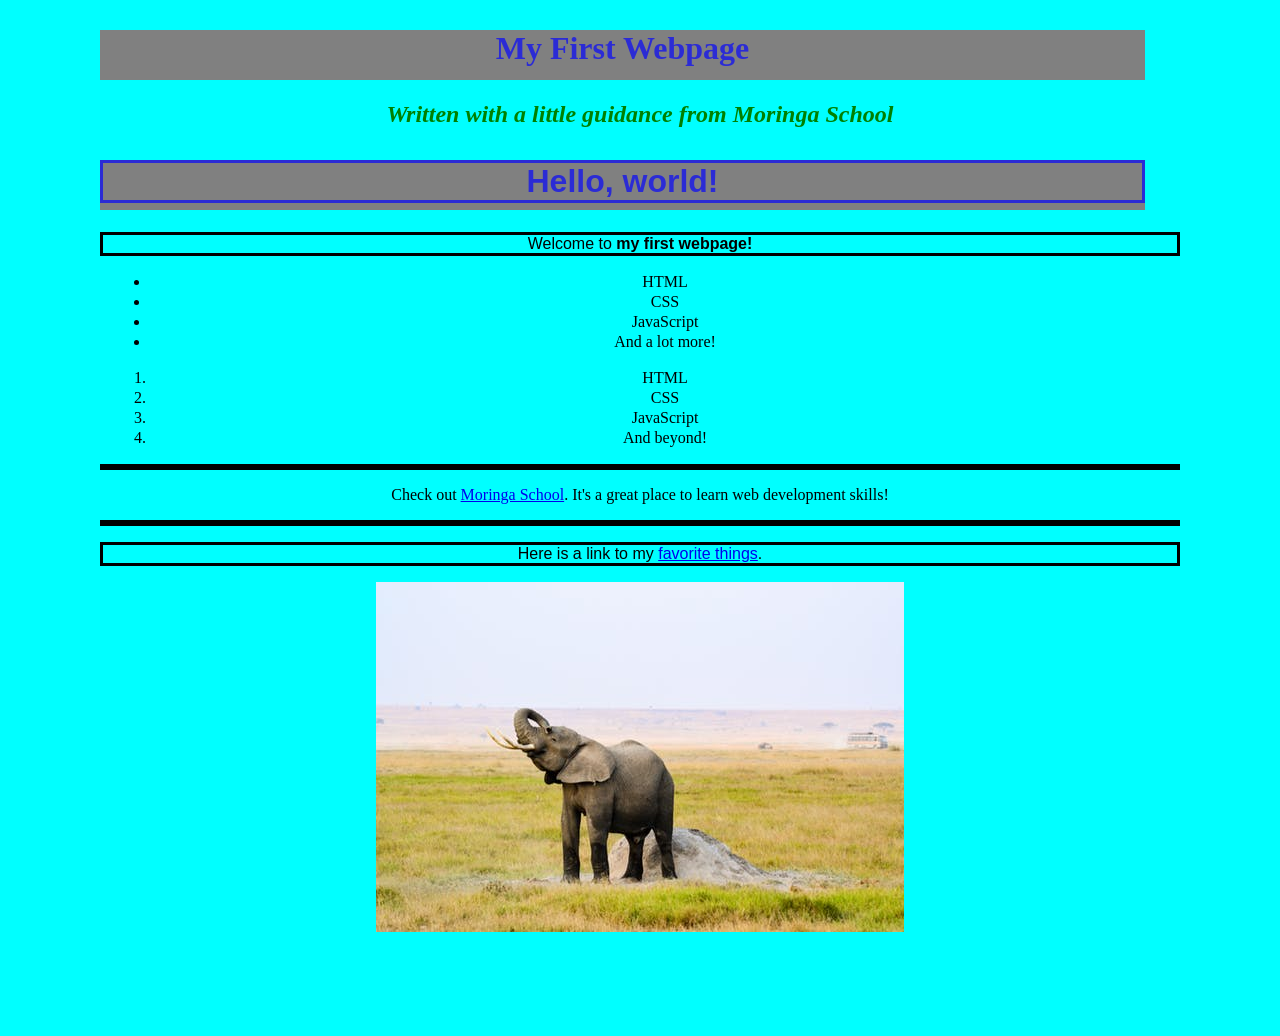
<file: index.html>
<!DOCTYPE html>
<html>
<head>
  <title> My first Web Page</title>
  <link href="css/style.css" rel="stylesheet" type="text/css">
</head>
<body>
  <h1>My First Webpage</h1>
   <h2>Written with a little guidance from <em>Moringa School</em></h2>
  <h1><p>Hello, world!</p></h1>
  <p>Welcome to <strong> my first webpage!</strong></p>
  <ul>
      <li>HTML</li>
      <li>CSS</li>
      <li>JavaScript</li>
      <li>And a lot more!</li>
    </ul>
    <ol>
      <li>HTML</li>
      <li>CSS</li>
      <li>JavaScript</li>
      <li>And beyond!</li>
    </ol>
  </p>Check out <a href="http://moringaschool.com/">Moringa School</a>. It's a great place to learn web development skills!</p>
  <p>Here is a link to my <a href="my-favorite-thing.html">favorite things</a>.</p>
<!--<img src="Elephant.jpeg" alt="A photo of an elephant" >-->
<img src="Images/Elephant.jpeg" alt="A photo of an elephant">
</body>
</html>
</file>
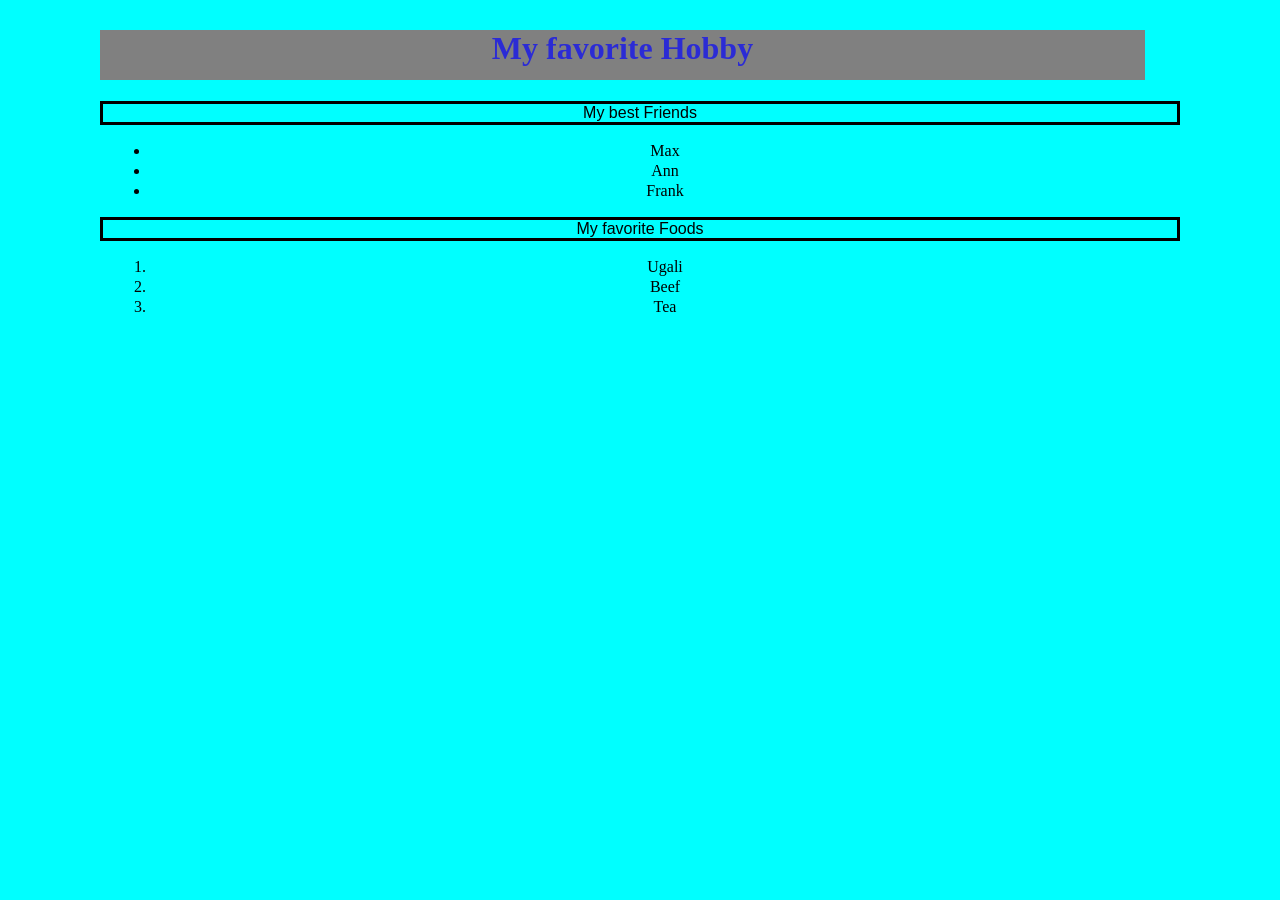
<file: my-favorite-thing.html>
<html>
<head>
  <title> Favorite Stuff</title>
    <link href="css/style.css" rel="stylesheet" type="text/css">
</head>
<h1> My favorite Hobby</h1>
<body>
  <p> My best Friends</p>
  <ul>
    <li>Max</li>
    <li>Ann</li>
    <li>Frank</li>
  </ul>
  <p> My favorite Foods</p>
  <ol>
    <li>Ugali</li>
    <li>Beef</li>
    <li>Tea</li>
  </ol>

</body>
</html>
</file>
<file: css/style.css>
body{
  background-color: #00ffff;
  margin-top: 30px;
  margin-bottom: 100px;
  margin-right: 100px;
  margin-left: 100px;
  text-align: center;
}

h1{
color: #0000ffaa;
text-align: center;
background-color: #808080;
height: 50px;
width: 1045px;

}
h2 {
  color: green;
  font-style: italic;
  text-align: center;
}
p {
  font-family:sans-serif;
  border-style:solid;
}
ol {
  line-height: 20px;
  padding-left: 50px

}
ul{
  line-height: 20px;
  padding-left: 50px;
}
</file>
